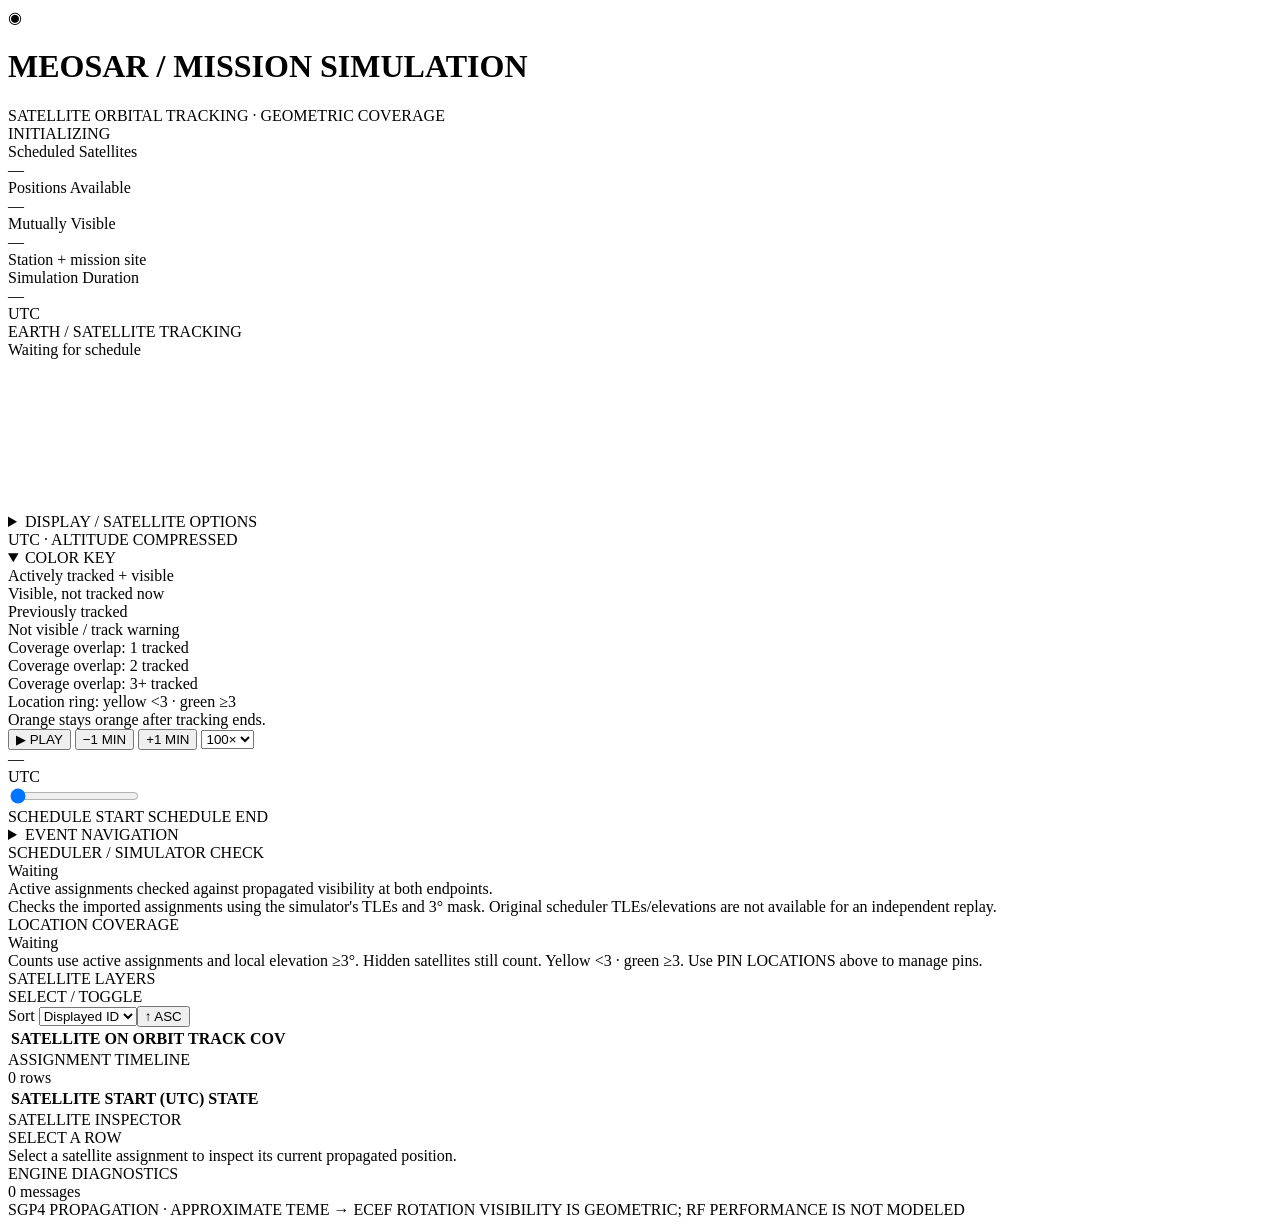
<file: simulation/web/dashboard.html>
<!DOCTYPE html>
<html lang="en">
<head>
<meta charset="utf-8">
<meta name="viewport" content="width=device-width, initial-scale=1">
<title>MEOSAR Mission Simulation</title>
<style>__MEOSAR_DASHBOARD_CSS__</style>
</head>
<body>
<div id="app">
<header>
  <div class="brand">
    <div class="logo">◉</div>
    <div>
      <h1>MEOSAR / MISSION SIMULATION</h1>
      <div class="subhead">SATELLITE ORBITAL TRACKING · GEOMETRIC COVERAGE</div>
    </div>
  </div>
  <div class="status"><span id="statusDot" class="dot"></span><span id="statusText">INITIALIZING</span></div>
</header>

<main>
<section class="left">
  <div class="metrics">
    <div class="metric"><div class="metric-label">Scheduled Satellites</div><div id="mSatellites" class="metric-value cyan">—</div></div>
    <div class="metric"><div class="metric-label">Positions Available</div><div id="mPositions" class="metric-value">—</div></div>
    <div class="metric" title="Displayed satellites above 3° at both ground station and mission site"><div class="metric-label">Mutually Visible</div><div id="mMutual" class="metric-value green">—</div><div id="mMutualNote" class="metric-range">Station + mission site</div></div>
    <div class="metric"><div class="metric-label">Simulation Duration</div><div id="mDuration" class="metric-value orange">—</div><div id="mDurationRange" class="metric-range">UTC</div></div>
  </div>

  <div class="panel globe-panel">
    <div class="panel-head">
      <div class="panel-title">EARTH / SATELLITE TRACKING</div>
      <div id="globeInfo" class="panel-note">Waiting for schedule</div>
    </div>
    <canvas id="globeCanvas"></canvas>
    
    <details class="display-menu">
      <summary>DISPLAY / SATELLITE OPTIONS</summary>
      <div class="layer-controls">
      <label>
        Display
        <select id="satelliteFilter" class="speed" onchange="setLayerVisibility()">
          <option value="all">All loaded satellites</option>
          <option value="scheduled" selected>All schedule satellites</option>
          <option value="active">Actively tracked now</option>
        </select>
      </label>
      <label><input type="checkbox" id="showOrbits" onchange="setLayerVisibility()"> Orbit paths (altitude compressed)</label>
      <label><input type="checkbox" id="showGroundTracks" checked onchange="setLayerVisibility()"> Ground tracks (past solid / future dashed)</label>
      <label><input type="checkbox" id="showCoverage" checked onchange="setLayerVisibility()"> Coverage footprints</label>
      <label><input type="checkbox" id="activeCoverageOnly" checked onchange="setLayerVisibility()"> Active footprints only</label>
      <label>Labels <select id="identifierMode" class="speed" onchange="setIdentifierMode(this.value)"><option value="norad">NORAD ID</option><option value="meosar" selected>MEOSAR ID</option></select></label>
      </div>
    </details>

    <div class="globe-badge" id="globeBadge" title="Earth-fixed coordinates · UTC · Orbital altitude is compressed for display">UTC · ALTITUDE COMPRESSED</div>
    <details class="globe-legend" open><summary>COLOR KEY</summary>
      <div class="legend-item"><span class="legend-dot" style="background:#52f0b0"></span>Actively tracked + visible</div>
      <div class="legend-item"><span class="legend-dot" style="background:#5599ff"></span>Visible, not tracked now</div>
      <div class="legend-item"><span class="legend-dot" style="background:#ffbd69"></span>Previously tracked</div>
      <div class="legend-item"><span class="legend-dot" style="background:#ff647c"></span>Not visible / track warning</div>
      <div class="legend-item"><span class="legend-dot" style="background:#ff9b45"></span>Coverage overlap: 1 tracked</div>
      <div class="legend-item"><span class="legend-dot" style="background:#ffd166"></span>Coverage overlap: 2 tracked</div>
      <div class="legend-item"><span class="legend-dot" style="background:#52f0b0"></span>Coverage overlap: 3+ tracked</div>
      <div class="legend-item">Location ring: yellow &lt;3 · green ≥3</div>
      <div class="legend-item">Orange stays orange after tracking ends.</div>
    </details>
  </div>

  <div class="panel controls">
    <div class="control-row">
      <button class="action primary" id="playButton" onclick="togglePlay()">▶ PLAY</button>
      <button class="action" onclick="step(-60)">−1 MIN</button>
      <button class="action" onclick="step(60)">+1 MIN</button>
      <select class="speed" id="speedSelect" onchange="setSpeed(this.value)">
        <option value="1">1×</option><option value="10">10×</option>
        <option value="100" selected>100×</option><option value="300">300×</option><option value="500">500×</option>
      </select>
      <div id="timeReadout">
        <div id="timeText">—</div><div id="dateText">UTC</div>
      </div>
    </div>
    <input id="timeline" type="range" min="0" max="1000" value="0" oninput="seek(this.value)">
    <div class="control-row">
      <span class="panel-note" id="rangeStart">SCHEDULE START</span>
      <span class="panel-note" style="margin-left:auto" id="rangeEnd">SCHEDULE END</span>
    </div>
    <details class="event-navigation">
      <summary>EVENT NAVIGATION</summary>
      <div class="event-row"><button class="action" onclick="jumpAssignment(-1)">← PREV ASSIGNMENT</button><button class="action" onclick="jumpAssignment(1)">NEXT ASSIGNMENT →</button></div>
      <div class="event-row"><label>Location <select class="speed" id="eventLocation"><option value="all">All monitored locations</option></select></label><select class="speed" id="eventKind" aria-label="Coverage event type"><option value="any">Loss or recovery</option><option value="loss">Loss below 3</option><option value="recovery">Recovery to 3+</option></select></div>
      <div class="event-row"><button class="action" id="previousCoverage" onclick="requestCoverageNavigation(-1)">← PREV COVERAGE EVENT</button><button class="action" id="nextCoverage" onclick="requestCoverageNavigation(1)">NEXT COVERAGE EVENT →</button><button class="action" id="cancelCoverageSearch" hidden onclick="cancelCoverageNavigation('Search cancelled.')">CANCEL</button></div>
      <div class="panel-note">Coverage search: 10-second samples, refined to ≤1 second. Shorter excursions may be missed. Assignment boundaries are checked exactly.</div>
      <div id="eventStatus" class="event-status" role="status">Choose an assignment or coverage event.</div>
    </details>
  </div>
</section>

<aside class="right">
  <div class="panel side-panel" id="comparisonPanel">
    <div class="panel-head"><div class="panel-title">SCHEDULER / SIMULATOR CHECK</div><span class="panel-note" id="comparisonSummary">Waiting</span></div>
    <div class="coverage-note" id="comparisonTime">Active assignments checked against propagated visibility at both endpoints.</div>
    <div class="scroll" id="comparisonRows"></div>
    <div class="coverage-note">Checks the imported assignments using the simulator's TLEs and 3° mask. Original scheduler TLEs/elevations are not available for an independent replay.</div>
  </div>
  <div class="panel side-panel" id="coveragePanel">
    <div class="panel-head"><div class="panel-title">LOCATION COVERAGE</div><div id="coverageTime" class="panel-note">Waiting</div></div>
    <div class="scroll" id="locationCoverage"></div>
    <div class="coverage-note">Counts use active assignments and local elevation ≥3°. Hidden satellites still count. Yellow &lt;3 · green ≥3. Use PIN LOCATIONS above to manage pins.</div>
  </div>
  <div class="panel side-panel" id="satelliteControlsPanel">
    <div class="panel-head"><div class="panel-title">SATELLITE LAYERS</div><span class="panel-note">SELECT / TOGGLE</span></div>
    <div class="satellite-sort"><label>Sort <select id="satelliteSort" class="speed" onchange="setSatelliteSort(this.value)"><option value="label">Displayed ID</option><option value="norad">NORAD ID</option><option value="meosar">MEOSAR ID</option><option value="state">State</option><option value="band">Band</option></select></label><button class="action" id="sortDirection" onclick="toggleSortDirection()" title="Reverse sort order">↑ ASC</button></div>
    <div class="scroll"><table><thead><tr><th>SATELLITE</th><th title="Show satellite and its layers">ON</th><th title="Orbit path">ORBIT</th><th title="Ground track">TRACK</th><th title="Coverage footprint">COV</th></tr></thead><tbody id="satelliteLayers"></tbody></table></div>
  </div>
  <div id="trackingWarning" hidden></div>
  <div id="schedulePanel" class="panel side-panel">
    <div class="panel-head"><div class="panel-title">ASSIGNMENT TIMELINE</div><div class="panel-note" id="assignmentCount">0 rows</div></div>
    <div class="scroll">
      <table><thead><tr><th>SATELLITE</th><th>START (UTC)</th><th>STATE</th></tr></thead>
      <tbody id="scheduleRows"></tbody></table>
    </div>
  </div>
  <div id="satPanel" class="panel side-panel">
    <div class="panel-head"><div class="panel-title">SATELLITE INSPECTOR</div><div class="panel-note">SELECT A ROW</div></div>
    <div class="detail" id="satDetail">
      <div class="diag-text">Select a satellite assignment to inspect its current propagated position.</div>
    </div>
  </div>
  <div id="diagnosticPanel" class="panel side-panel">
    <div class="panel-head"><div class="panel-title">ENGINE DIAGNOSTICS</div><div class="panel-note" id="diagCount">0 messages</div></div>
    <div id="diagnostics" class="scroll"></div>
  </div>
  <div id="activeContactsPanel" class="panel side-panel" style="display:none">
    <div class="panel-head"><div class="panel-title">ACTIVE ANTENNA CONTACTS</div></div><div id="activeContactsRows" class="scroll"></div>
  </div>
  <div id="upcomingContactsPanel" class="panel side-panel" style="display:none">
    <div class="panel-head"><div class="panel-title">UPCOMING ASSIGNMENTS</div></div><div id="upcomingContactsRows" class="scroll"></div>
  </div>
  <div id="dataHealthPanel" class="panel side-panel" style="display:none">
    <div class="panel-head"><div class="panel-title">DATA HEALTH</div></div><div id="dataHealthRows" class="scroll"></div>
  </div>
  <div id="coverageSummaryPanel" class="panel side-panel" style="display:none">
    <div class="panel-head"><div class="panel-title">COVERAGE SUMMARY</div></div><div id="coverageSummaryRows" class="scroll"></div>
  </div>
</aside>
</main>
<footer>
  <span id="footerLeft">SGP4 PROPAGATION · APPROXIMATE TEME → ECEF ROTATION</span>
  <span id="footerRight">VISIBILITY IS GEOMETRIC; RF PERFORMANCE IS NOT MODELED</span>
</footer>
</div>

<script>__MEOSAR_DASHBOARD_JS__</script>
</body>
</html>
</file>
